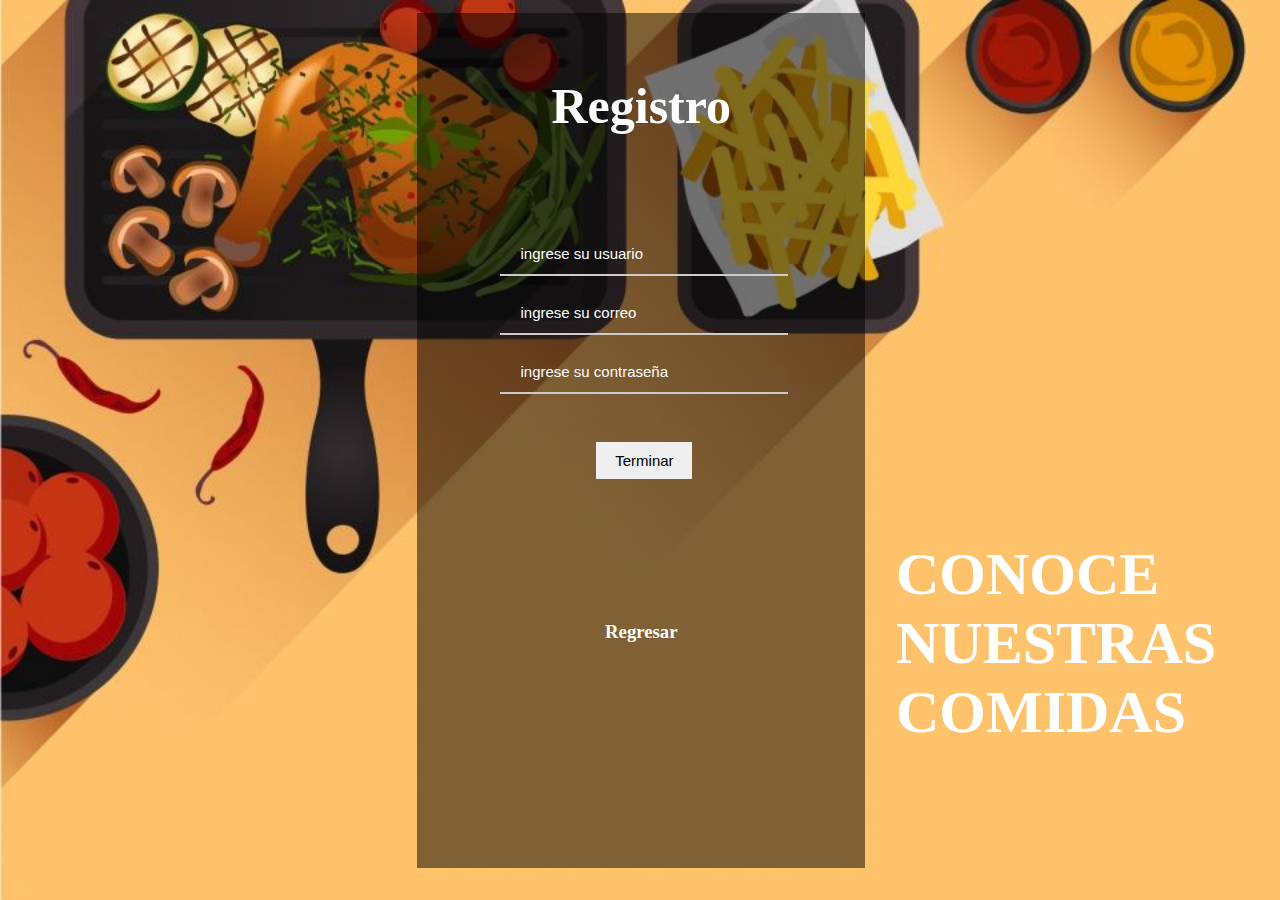
<file: index6.html>
<!doctype html>
<html>
<head>
	<title>Login inicial</title>
	<link  rel="stylesheet" href="estilo.css" type="text/css">
	<meta name="viewport" content="width=device-width, minimum-scale=1.0, maximum-scale=1.0" />
	</head>
	<body>
	<div class="contenedor">	
		<div class="contenedor1">
		<h2>CONOCE NUESTRAS COMIDAS</h2>
		</div>
		
	
		
		<div class="login">
		<h1>Registro</h1>
			<br>
			<input type="text" name="" id="" placeholder="ingrese su usuario">
			<br>
			<input type="email" name="" id="" placeholder="ingrese su correo">
			<br>
			
			<input type="password" name="" id="" placeholder="ingrese su contrase&ntilde;a">
			<br>
			<h3><a href="index.html">Regresar</a></h3>
			<br>
			

			
			
	<input type="button" value="Terminar">
		</div>
	
		
		</div>
	</body>
	</html>
</file>
<file: estilo.css>
*{
	margin: 0px;
	padding: 0px;
	box-sizing: border-box;
}

body{
	padding: 1%;
	background: url("portada1.jpg");
	background-size: cover;
	background-repeat: no-repeat;
	font-family: Cinzel-Black;
}

::placeholder{
	color: white;
}

::placeholder:hover{
	color: white;
	top:1px;
}

.login{
	position: absolute;
	width: 35%;
	height: 95%;
	background: rgba(0,0,0,0.5);
	margin: auto;
	padding: 5%;
	text-align: center;
	left: 32.6%;
}

h1{
	width: 100%;
	text-align: center;
	font-size: 50px;
	color: white;
}

input{
	position: relative;
	left: 1%;
	top: 10%;
	 border-bottom: 2px solid #fff;
	color: white;
	font-size: 15px;
}

input[type=email], select {
	
  width: 90%;
  padding: 12px 20px;
  margin: 8px 0;
	border: none;
	background: none;
  border-bottom: 2px solid #ccc;
  box-sizing: border-box;
	outline: none;
	color: white;
}

input[type=text], select{
	width: 90%;
  padding: 12px 20px;
  margin: 8px 0;
	border: none;
	background: none;
  border-bottom: 2px solid #ccc;
  box-sizing: border-box;
	outline: none;
	color: white;
}


input[type="password"] {
	color: white;	
  width: 90%;
  padding: 12px 20px;
  margin: 8px 0px;
	border: none;
   border-bottom: 2px solid #CACACA;
	outline: none;
	background:none;
}

input[type="password"]:hover{
	border-bottom: 2px solid #fff;
	
}




h3{
	top: 40%;
	position: relative;
}

h3 a{
	color: white;
	text-decoration: none;
}

input[type="button"]{
	width: 30%;
	padding: 10px 0px;
	text-align: center;
	border: none;
	cursor: pointer;
	outline: none;
	color: black;
}

.contenedor1{
	width: 20%;
	position: absolute;
	height: 20%;
	top: 60%;
	z-index: 1;
	
	left: 70%;
	color: white;
	font-size: 40px;
	
}
</file>
